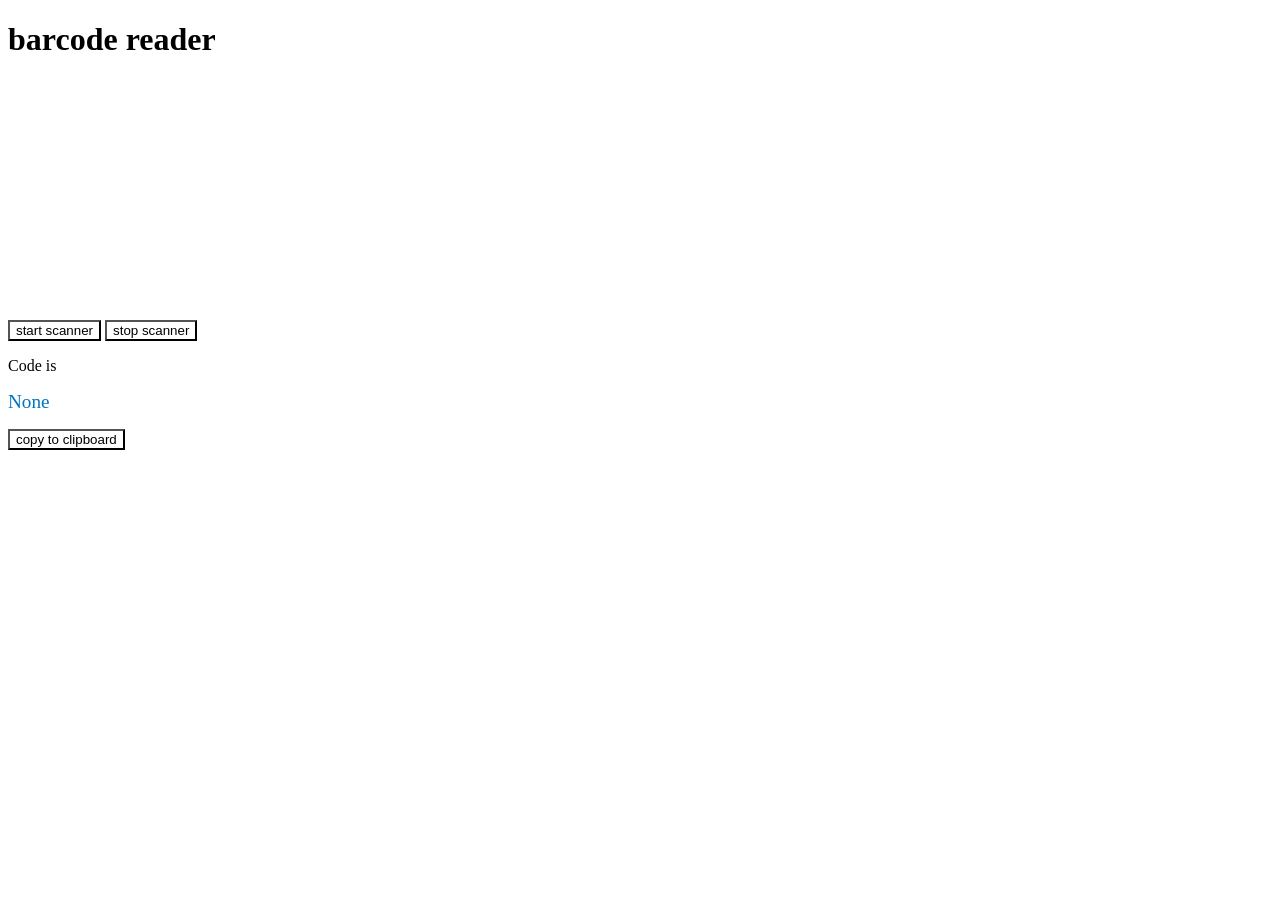
<file: index.html>
<!DOCTYPE html>
<html lang = "en">
    <head>
        <meta charset = "utf-8">
        <link rel = "stylesheet" href = "css/test.css">
        <title>barcode reader</title>
    </head>

    <body>
        <h1>barcode reader</h1>
        <div id = "camera-area" class = "viewport"></div>
        <script type = "text/javascript" src = "https://serratus.github.io/quaggaJS/examples/js/quagga.min.js"></script>
        <script type = "text/javascript" src = "js/test.js"></script>
        <input type = "button" value = "start scanner" onclick = "startScanner();"/>
        <input type = "button" value = "stop scanner" onclick = "stopScanner();"/>
        <p>Code is <div id = "isbn_code">None</div></p>
        <input type = "button" value = "copy to clipboard" onclick = "copyToClipBoard();"/>
    </body>
</html>
</file>
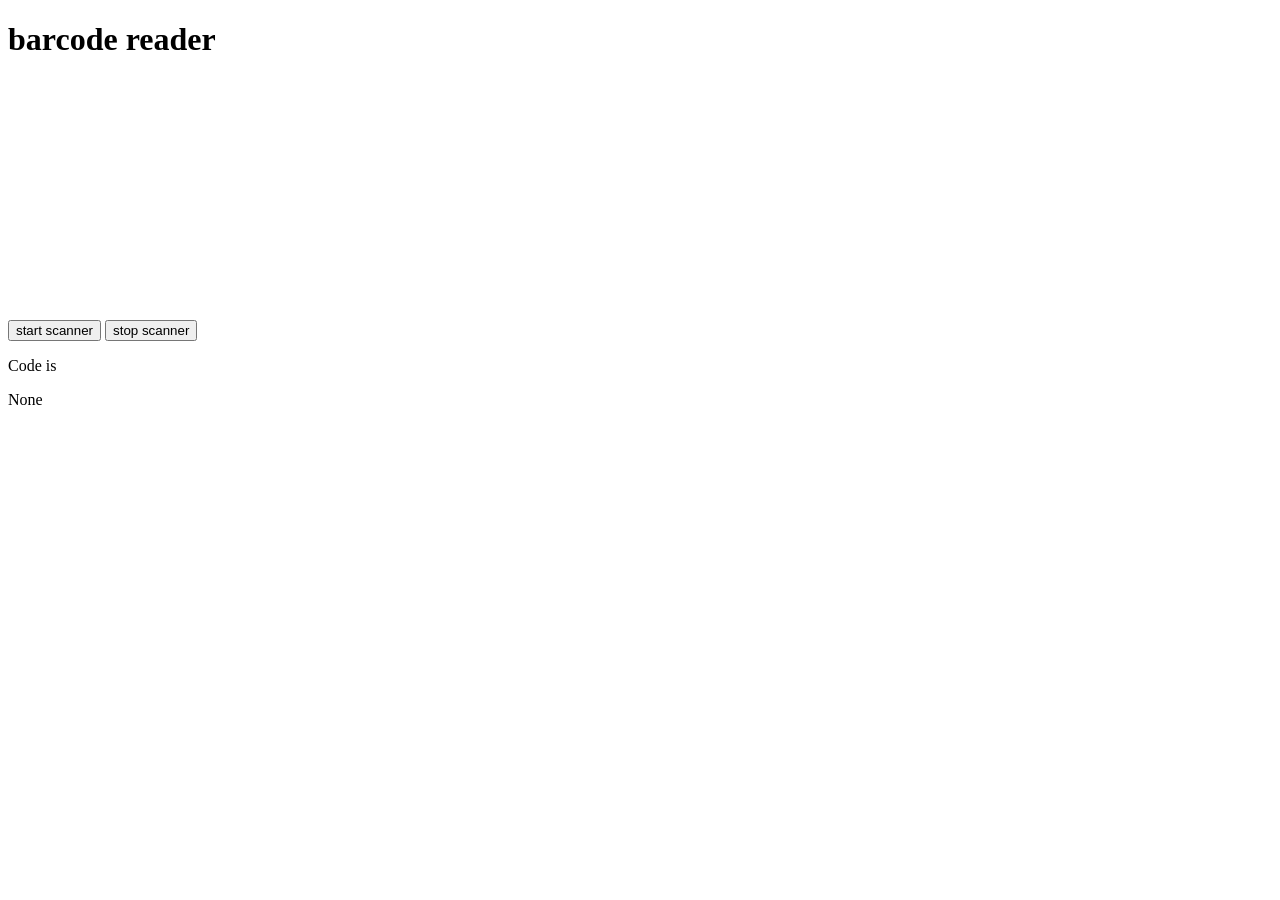
<file: test.html>
<!DOCTYPE html>
<html lang = "en">
    <head>
        <meta charset = "utf-8">
        <link rel = "stylesheet" href = "test.css">
        <title>barcode reader</title>
    </head>

    <body>
        <h1>barcode reader</h1>
        <div id = "camera-area" class = "viewport"></div>
        <script type = "text/javascript" src = "https://serratus.github.io/quaggaJS/examples/js/quagga.min.js"></script>
        <script type = "text/javascript" src = "test.js"></script>
        <input type = "button" value = "start scanner" onclick = "startScanner();"/>
        <input type = "button" value = "stop scanner" onclick = "stopScanner();"/>
        <p>Code is <div id = "isbn_code">None</div></p>
    </body>
</html>
</file>
<file: css/test.css>
#camera-area.viewport{
    height: 240px;
    width: 320px;
}
#camera-area.viewport canvas, video{
    float: left;
    width: 320px;
    height: 240px;
}
#camera-area.viewport canvas.drawingBuffer, video.drawingBuffer {
   margin-left: -320px;
   margin-top: -240px;
}
#isbn_code{
    color: #0075c2;
    font-size: larger;
}
*{
    background-color: white;
}
</file>
<file: test.css>
#camera-area.viewport{
    height: 240px;
    width: 320px;
}
#camera-area.viewpoer canvas, video{
    float: left;
    width: 320px;
    height: 240px;
}
#camera-area.viewport canvas.drawingBuffer, video.drawingBuffer {
   margin-left: -320px;
   margin-top: -240px;
}
</file>
